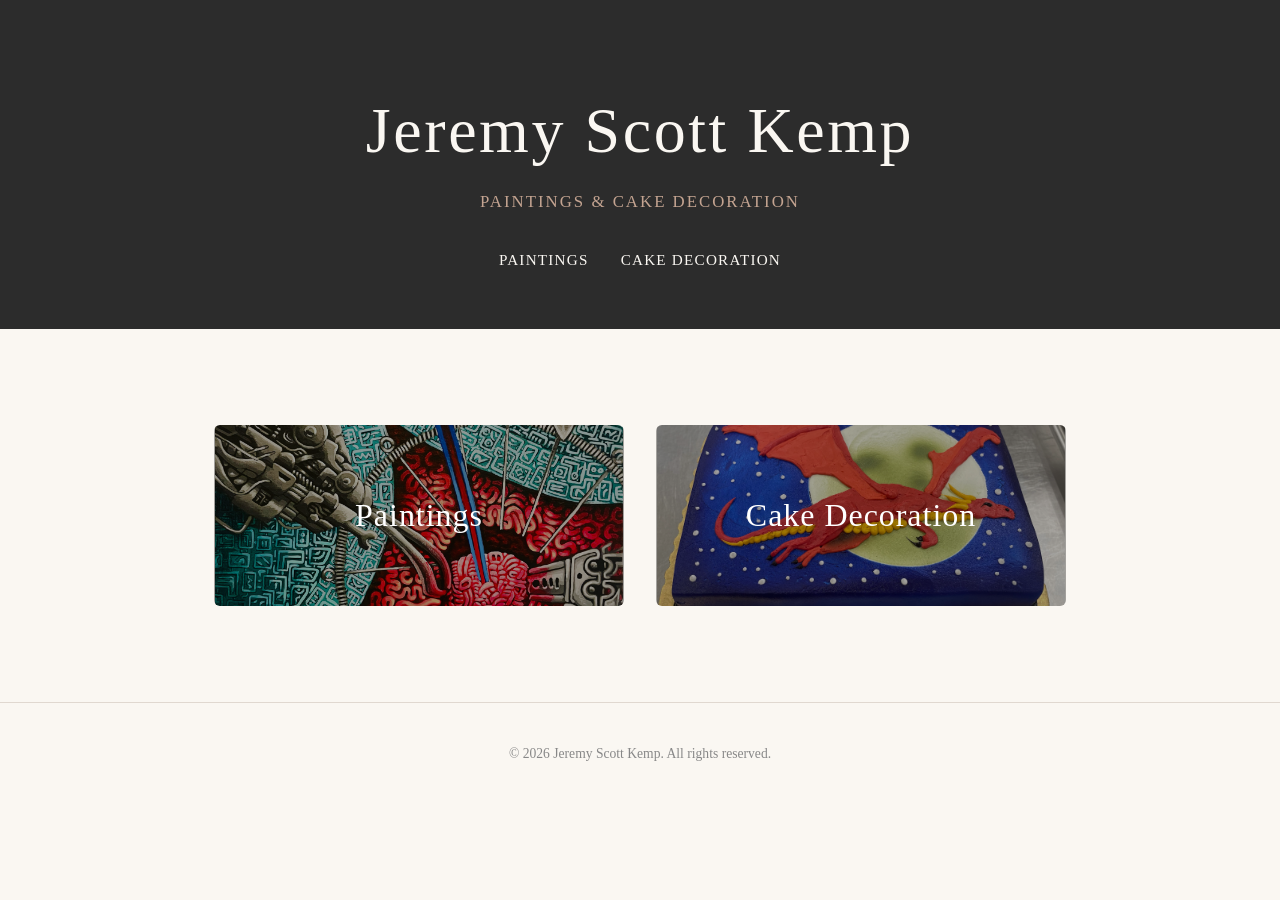
<file: index.html>
<!DOCTYPE html>
<html lang="en">
<head>
  <meta charset="UTF-8" />
  <meta name="viewport" content="width=device-width, initial-scale=1.0" />
  <title>Jeremy Scott Kemp</title>

  <link rel="stylesheet" href="style.css" />
</head>
<body>

  <header>
    <h1>Jeremy Scott Kemp</h1>
    <p class="tagline">Paintings &amp; Cake Decoration</p>
    <nav>
      <a href="paintings.html">Paintings</a>
      <a href="cakes.html">Cake Decoration</a>
    </nav>
  </header>

  <main class="landing">
    <a href="paintings.html" class="landing-card landing-card--paintings">
      <h2>Paintings</h2>
    </a>
    <a href="cakes.html" class="landing-card landing-card--cakes">
      <h2>Cake Decoration</h2>
    </a>
  </main>

  <footer>
    <p>&copy; <span id="year"></span> Jeremy Scott Kemp. All rights reserved.</p>
  </footer>

  <script>
    document.getElementById('year').textContent = new Date().getFullYear();
  </script>
</body>
</html>
</file>
<file: style.css>
*, *::before, *::after {
  box-sizing: border-box;
  margin: 0;
  padding: 0;
}

:root {
  --cream: #faf7f2;
  --charcoal: #2c2c2c;
  --accent: #8b6f5e;
  --accent-light: #c4a491;
  --gap: 1.5rem;
}

html {
  scroll-behavior: smooth;
}

body {
  font-family: 'Georgia', serif;
  background: var(--cream);
  color: var(--charcoal);
  line-height: 1.6;
}

/* ── Header ── */

header {
  text-align: center;
  padding: 5rem 1rem 3.5rem;
  background: var(--charcoal);
  color: var(--cream);
}

header h1 {
  font-size: clamp(2.4rem, 6vw, 4rem);
  letter-spacing: 0.04em;
  font-weight: normal;
}

.tagline {
  margin-top: 0.4rem;
  font-size: 1.05rem;
  color: var(--accent-light);
  letter-spacing: 0.12em;
  text-transform: uppercase;
}

nav {
  margin-top: 2rem;
  display: flex;
  justify-content: center;
  gap: 2rem;
}

nav a {
  color: var(--cream);
  text-decoration: none;
  font-size: 0.95rem;
  letter-spacing: 0.08em;
  text-transform: uppercase;
  border-bottom: 1px solid transparent;
  transition: border-color 0.2s;
}

nav a:hover {
  border-color: var(--accent-light);
}

/* ── Sections ── */

main {
  max-width: 1300px;
  margin: 0 auto;
  padding: 0 1.5rem;
}

.gallery-section {
  padding: 5rem 0;
}

.gallery-section + .gallery-section {
  border-top: 1px solid #e0d8d0;
}

.gallery-section h2 {
  font-size: clamp(1.6rem, 3.5vw, 2.4rem);
  font-weight: normal;
  color: var(--accent);
  margin-bottom: 2.5rem;
  letter-spacing: 0.03em;
}

/* ── Grid ── */

.gallery-grid {
  display: grid;
  grid-template-columns: repeat(auto-fill, minmax(260px, 1fr));
  gap: var(--gap);
}

.gallery-grid a {
  display: block;
  overflow: hidden;
  border-radius: 4px;
  box-shadow: 0 2px 10px rgba(0, 0, 0, 0.08);
  transition: transform 0.25s, box-shadow 0.25s;
}

.gallery-grid a:hover {
  transform: translateY(-4px);
  box-shadow: 0 8px 24px rgba(0, 0, 0, 0.14);
}

.gallery-grid img {
  width: 100%;
  aspect-ratio: 4 / 3;
  object-fit: cover;
  display: block;
}

/* ── Empty state ── */

.empty-state {
  color: #999;
  font-style: italic;
  font-size: 0.95rem;
}

/* ── Active nav link ── */

nav a.nav-active {
  border-color: var(--accent-light);
}

/* ── Landing page ── */

main.landing {
  max-width: 900px;
  margin: 6rem auto;
  padding: 0 1.5rem;
  display: grid;
  grid-template-columns: 1fr 1fr;
  gap: 2rem;
}

@media (max-width: 540px) {
  main.landing {
    grid-template-columns: 1fr;
  }
}

.landing-card {
  display: flex;
  align-items: center;
  justify-content: center;
  padding: 4rem 2rem;
  border: 1px solid #e0d8d0;
  border-radius: 6px;
  text-decoration: none;
  color: var(--accent);
  background: #fff;
  transition: transform 0.25s, box-shadow 0.25s, border-color 0.25s;
}

.landing-card:hover {
  transform: translateY(-4px);
  box-shadow: 0 8px 24px rgba(0, 0, 0, 0.1);
  border-color: var(--accent-light);
}

.landing-card h2 {
  font-size: clamp(1.4rem, 3vw, 2rem);
  font-weight: normal;
  letter-spacing: 0.03em;
}

.landing-card--paintings {
  background: linear-gradient(rgba(0,0,0,0.35), rgba(0,0,0,0.35)),
              url('images/paintings/5D6D394E-BFCE-4569-AFFA-42CE9A517015.jpg') center / cover no-repeat;
  border-color: transparent;
  color: #fff;
}

.landing-card--cakes {
  background: linear-gradient(rgba(0,0,0,0.35), rgba(0,0,0,0.35)),
              url('images/cakes/IMG_0447.JPEG') center / cover no-repeat;
  border-color: transparent;
  color: #fff;
}

/* ── Footer ── */

footer {
  text-align: center;
  padding: 2.5rem 1rem;
  font-size: 0.85rem;
  color: #888;
  border-top: 1px solid #e0d8d0;
}
</file>
